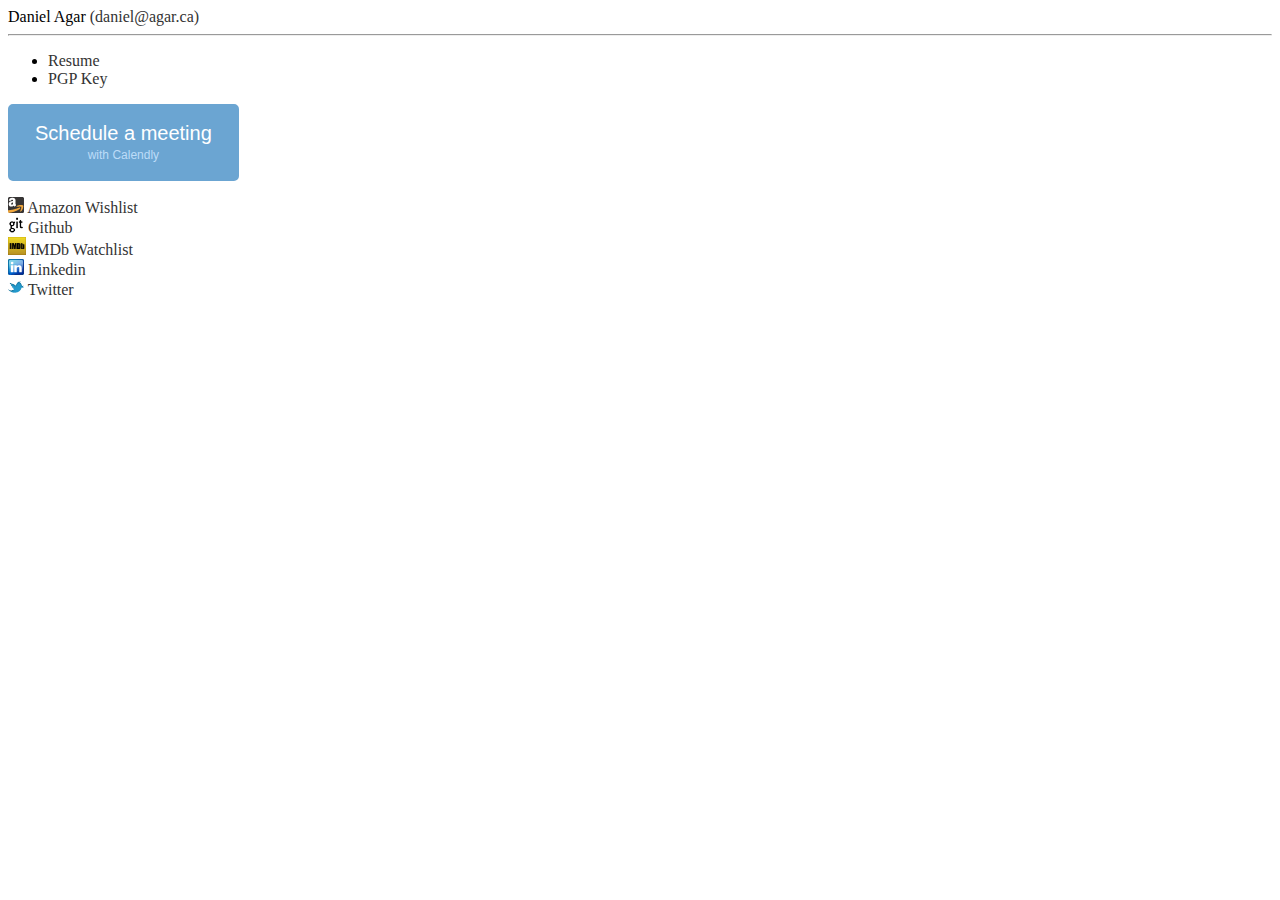
<file: index.html>
<!DOCTYPE html> 
<html lang="en"> 
<head> 
	<meta charset="UTF-8" />
	<title>Daniel Agar (dagar.ca)</title>
	
	<link rel="shortcut icon" href="favicon.ico"> 
	<link rel="pgpkey" type="application/pgp-keys" href="dagar.asc" title="Daniel Agar's PGP Public Key"/> 
	<link rel="stylesheet" href="style.css" type="text/css" />

<script type="text/javascript">

  var _gaq = _gaq || [];
  _gaq.push(['_setAccount', 'UA-21514406-1']);
  _gaq.push(['_setDomainName', 'dagar.ca']);
  _gaq.push(['_trackPageview']);

  (function() {
    var ga = document.createElement('script'); ga.type = 'text/javascript'; ga.async = true;
    ga.src = ('https:' == document.location.protocol ? 'https://ssl' : 'http://www') + '.google-analytics.com/ga.js';
    var s = document.getElementsByTagName('script')[0]; s.parentNode.insertBefore(ga, s);
  })();

</script>

</head> 
<body>

  Daniel Agar  <a class="mail" href="mailto:daniel@agar.ca">(daniel@agar.ca)</a>
  <hr />
  <div>

    <ul>
      <li><a href="https://github.com/dagar/dagar-resume/raw/master/dagar_resume.pdf">Resume</a></li>
      <li><a href="dagar.asc">PGP Key</a></li>
    </ul>


<a href="https://calendly.com/dagar" style="display: inline-block !important; padding: 14px 25px 15px !important; background-color: #6ba5d2 !important; border: 2px solid #6ba5d2 !important; border-radius: 5px !important; font-size: 20px !important; font-family: 'Proxima Nova', 'Lucida Grande', Helvetica, sans-serif !important; text-align: center !important; text-decoration: none !important; line-height: 26px !important; color: #fff !important; cursor: pointer !important;" target="_blank"> Schedule a meeting <span style="display: block !important; font-size: 12px !important; line-height: 18px !important; color: #bddcf8 !important;">with Calendly</span> </a>﻿

    <p></p>
    <a href="http://amzn.com/w/5DWC76XAQWGE"><img src="images/favicons/amazon.gif" alt="Amazon"></a> <a href="http://amzn.com/w/5DWC76XAQWGE">Amazon Wishlist</a><br/>
    <a href="http://github.com/dagar"><img src="images/favicons/github.ico" alt="GitHub"></a> <a href="http://github.com/dagar">Github</a><br/> 
    <a href="movies.html"><img src="images/favicons/imdb.ico" width="18" alt="IMDb"></a> <a href="movies.html">IMDb Watchlist</a><br/>
    <a href="http://linkedin.com/in/dagar86"><img src="images/favicons/linkedin.gif" alt="Linkedin"></a> <a href="http://www.linkedin.com/in/dagar86">Linkedin</a><br/>
    <a href="http://twitter.com/dagar"><img src="images/favicons/twitter.ico" alt="Twitter"></a> <a href="http://twitter.com/daniel_agar">Twitter</a><br/> 

   <p></p>


  </div>

</body>
</html>
</file>
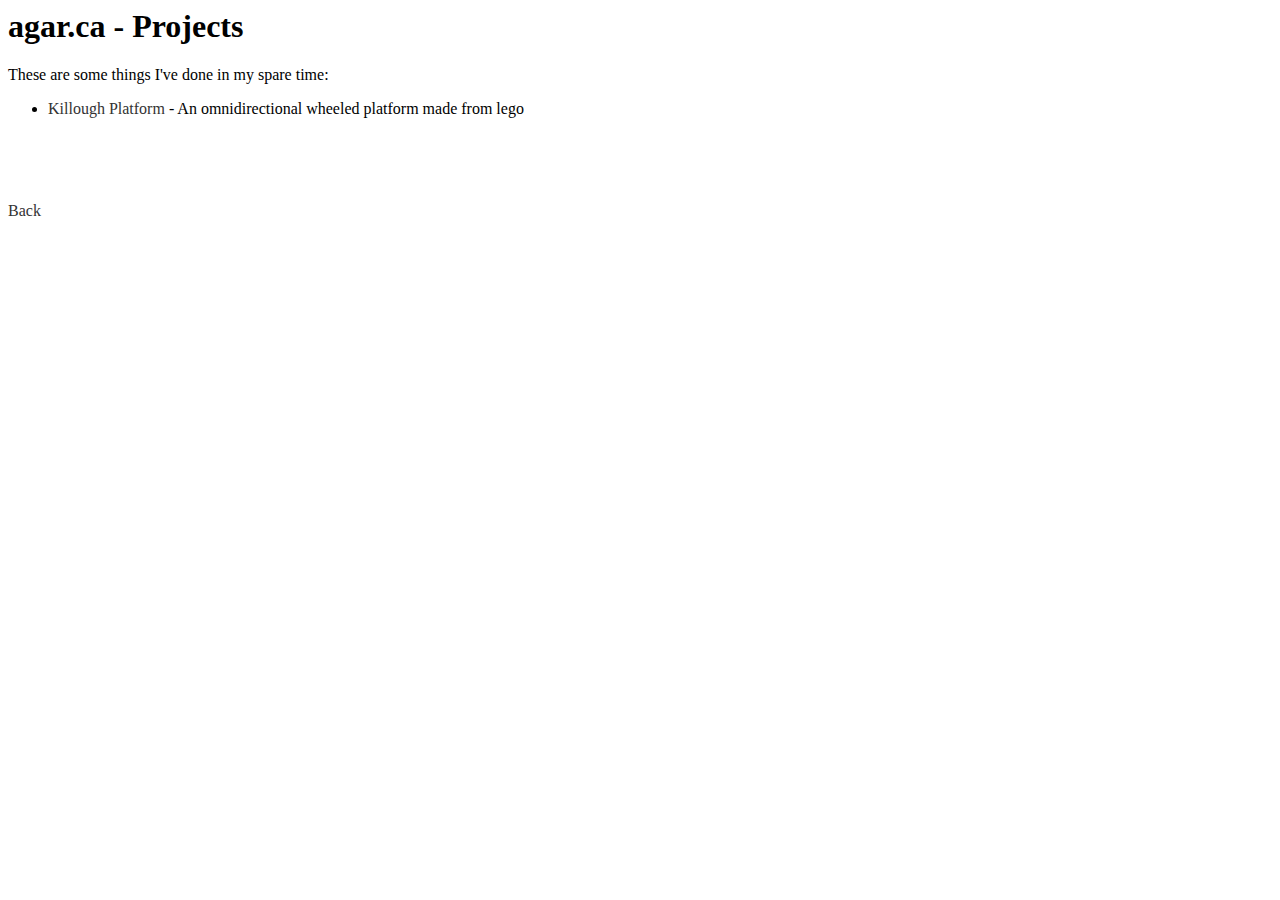
<file: projects/index.html>
<!DOCTYPE HTML PUBLIC "-//W3C//DTD HTML 4.01 Transitional//EN">
<html>
<head>
<title>agar.ca - Projects</title>
<meta http-equiv="Content-Type" content="text/html; charset=iso-8859-1">
<link rel="shortcut icon" href="../favicon.ico" />
<link href="../style.css" rel="stylesheet" type="text/css">
</head>
<body>
<h1>agar.ca - Projects</h1>
<p> These are some things I've done in my spare time: </p>
<ul>
  <li><a href="killough.html">Killough Platform</a> - An omnidirectional wheeled platform made from lego</li>
</ul>
<p>&nbsp;</p>
<p>&nbsp;</p>
<p><a href="..">Back</a></p>
</body>
</html>
</file>
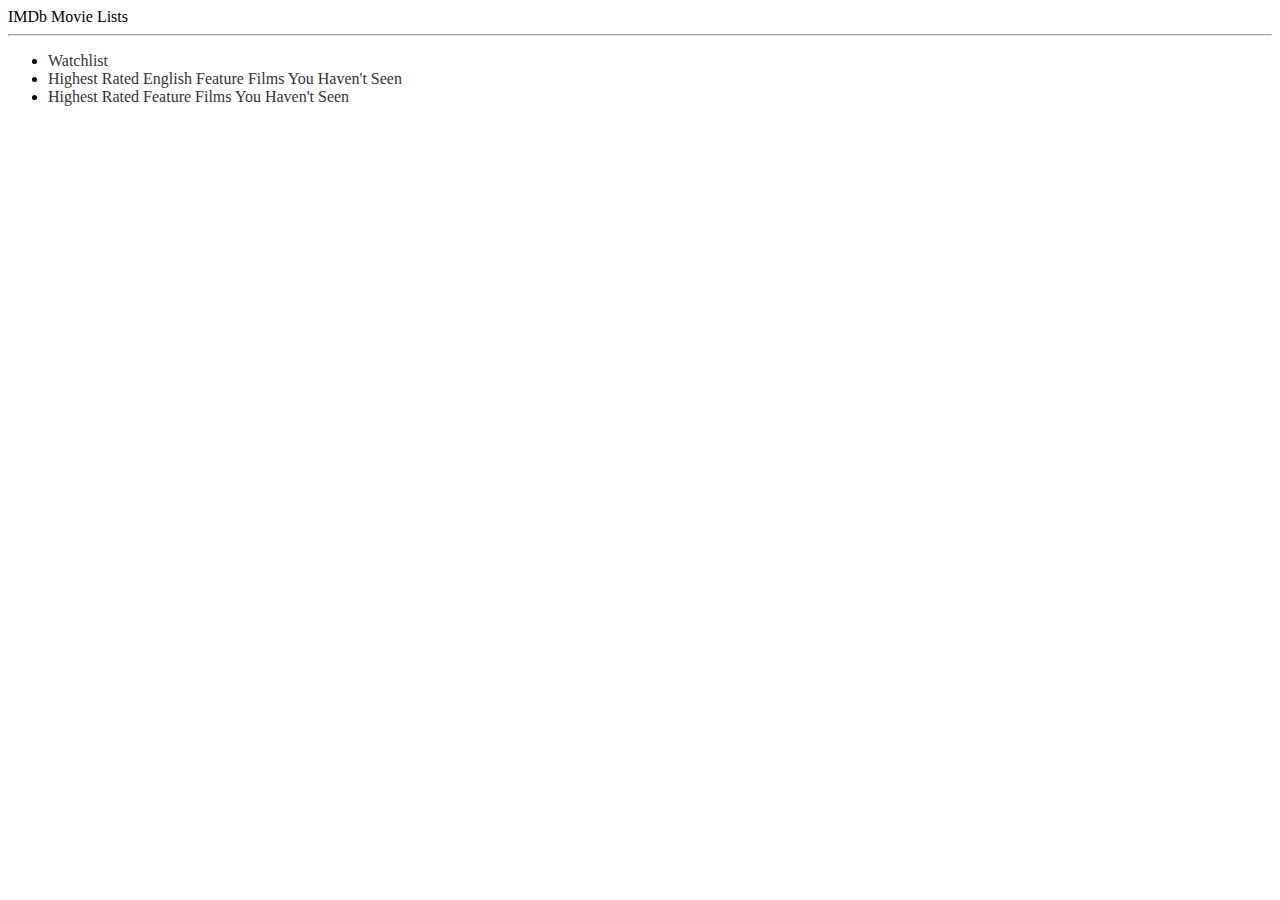
<file: movies.html>
<!DOCTYPE html> 
<html lang="en"> 
<head> 
	<meta charset="UTF-8" />
	<title>Movies (dagar.ca)</title>
	
	<link rel="shortcut icon" href="favicon.ico"> 
	<link rel="stylesheet" href="style.css" type="text/css" />

</head> 
<body>
  IMDb Movie Lists 
  <hr />
  <div>

    <ul>
      <li><a href="http://www.imdb.com/user/ur4857279/watchlist">Watchlist</a></li>
      <li><a href="http://www.imdb.com/search/title?!my_ratings=exclude&production_status=released,&!groups=now-playing-us,&at=0&languages=en%7C1&num_votes=25000,&release_date=1970,&sort=user_rating&title_type=feature">Highest Rated English Feature Films You Haven't Seen</a></li>
      <li><a href="http://www.imdb.com/search/title?!my_ratings=exclude&production_status=released,&!groups=now-playing-us,&at=0&num_votes=25000,&release_date=1970,&sort=user_rating&title_type=feature">Highest Rated Feature Films You Haven't Seen</a></li>
    </ul>

    <p></p>
   <p></p>
  </div>

</body>
</html>
</file>
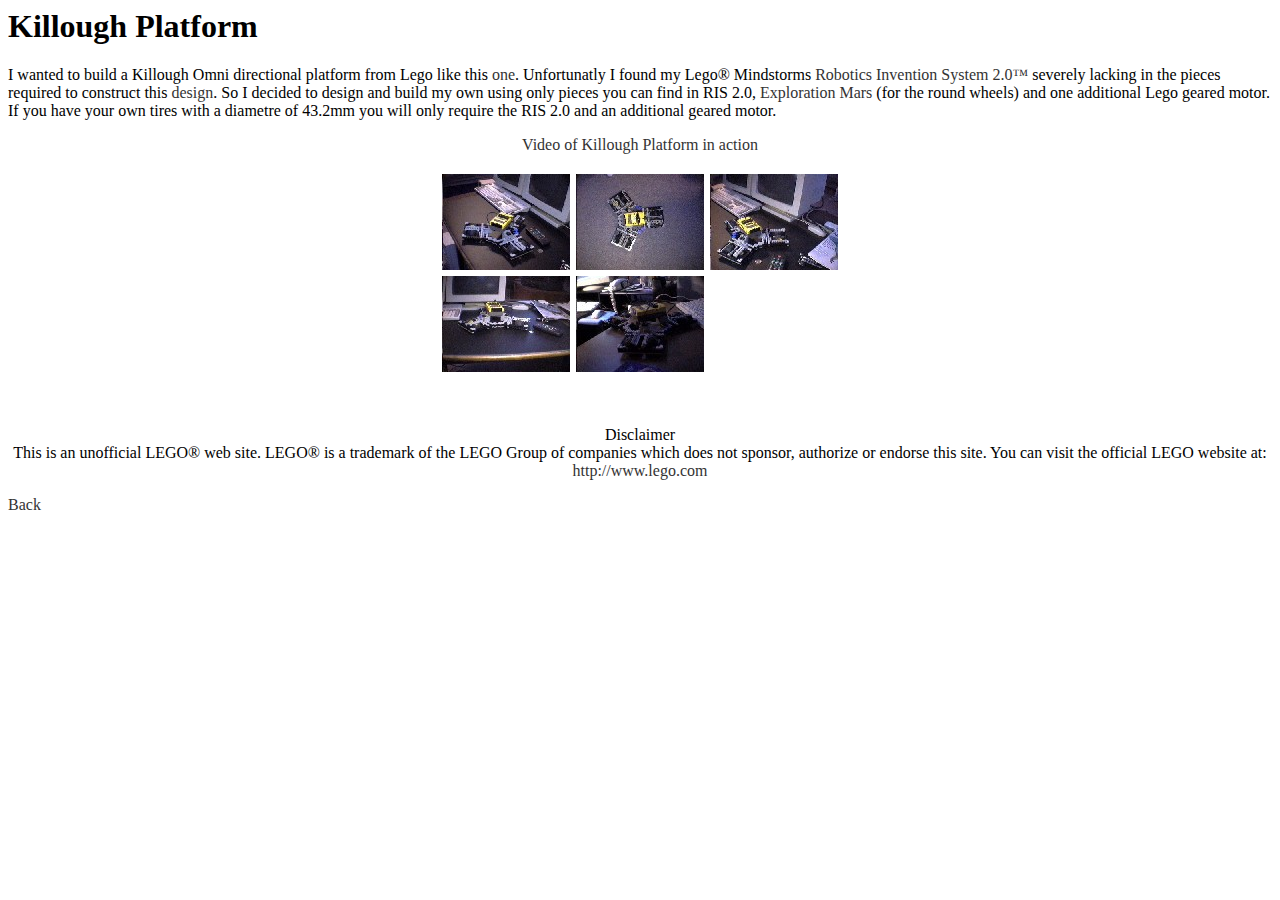
<file: projects/killough.html>
<!DOCTYPE HTML PUBLIC "-//W3C//DTD HTML 4.01 Transitional//EN">
<html>
<head>
<title>agar.ca - Projects/Killough Platform</title>
<meta http-equiv="Content-Type" content="text/html; charset=iso-8859-1">
<link href="../style.css" rel="stylesheet" type="text/css">
</head>
<body>
<h1>Killough Platform</h1>
<p> I wanted to build a Killough Omni directional platform from Lego like this 
  <a href="http://home.arcor.de/markus.matern/Robotics/LargeKilloughPlatform/index.html" target="_blank">one</a>. 
  Unfortunatly I found my Lego&reg; Mindstorms <a href="http://mindstorms.lego.com/eng/products/ris/index.asp" target="_blank">Robotics 
  Invention System 2.0&#8482;</a> severely lacking in the pieces required to 
  construct this <a href="http://home.arcor.de/markus.matern/Robotics/LargeKilloughPlatform/index.html">design</a>. 
  So I decided to design and build my own using only pieces you can find in RIS 
  2.0, <a href="http://shop.lego.com/product.asp?prod_id=9736" target="_blank">Exploration 
  Mars </a>(for the round wheels) and one additional Lego geared motor. If you 
  have your own tires with a diametre of 43.2mm you will only require the RIS 
  2.0 and an additional geared motor.
<p align="center"><a href="killough.mpg">Video of Killough Platform in action</a>
</p>
<table border="0" align="center" cellpadding="2" cellspacing="2">
  <tr>
    <td><a href="./images/killough1.jpg" target="_blank"><img src="./images/killough1_small.jpg" width="128" height="96" border="0"></a></td>
    <td><a href="./images/killough2.jpg" target="_blank"><img src="./images/killough2_small.jpg" width="128" height="96" border="0"></a></td>
    <td><a href="./images/killough3.jpg" target="_blank"><img src="./images/killough3_small.jpg" width="128" height="96" border="0"></a></td>
  </tr>
  <tr>
    <td><a href="./images/killough4.jpg" target="_blank"><img src="./images/killough4_small.jpg" width="128" height="96" border="0"></a></td>
    <td><a href="./images/killough5.jpg" target="_blank"><img src="./images/killough5_small.jpg" width="128" height="96" border="0"></a></td>
    <td>&nbsp;</td>
  </tr>
</table>
<p>&nbsp;</p>
<p align="center">Disclaimer<br>
  This is an unofficial LEGO&reg; web site. LEGO&reg; is a trademark of the LEGO Group of companies which does not sponsor, authorize or endorse this site. You can visit the official LEGO website at: <a href="http://www.lego.com" target="_blank">http://www.lego.com</a>
</p>
<p><a href=".">Back</a></p>
</body>
</html>
</file>
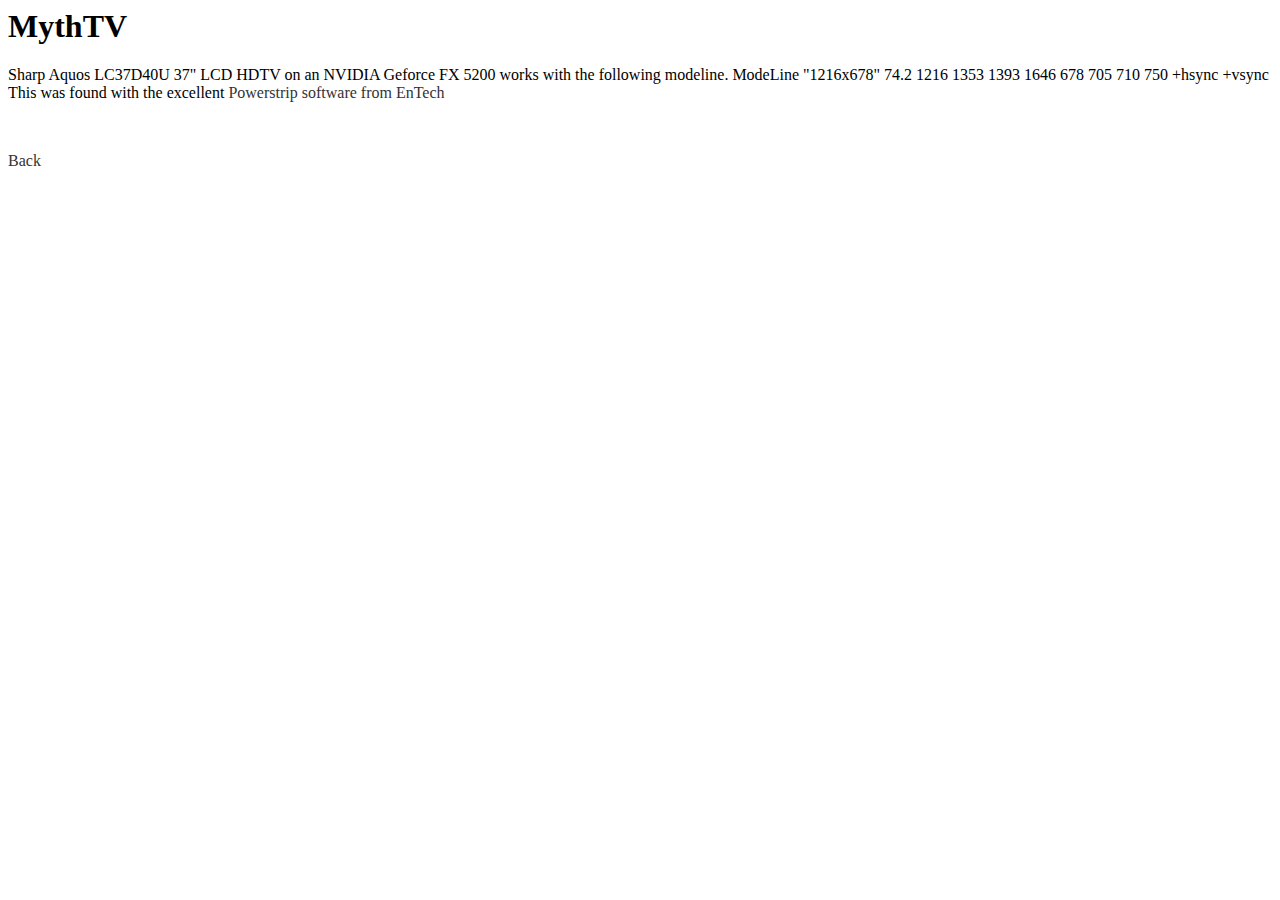
<file: projects/mythtv.html>
<!DOCTYPE HTML PUBLIC "-//W3C//DTD HTML 4.01 Transitional//EN">
<html>
<head>
<title>agar.ca - Projects/MythTV</title>
<meta http-equiv="Content-Type" content="text/html; charset=iso-8859-1">
<link href="../style.css" rel="stylesheet" type="text/css">
</head>
<body>
<h1>MythTV</h1>
<p>Sharp Aquos LC37D40U 37" LCD HDTV on an NVIDIA Geforce FX 5200 works with the following modeline.         
ModeLine     "1216x678" 74.2 1216 1353 1393 1646 678 705 710 750 +hsync +vsync
This was found with the excellent <a href="http://www.entechtaiwan.net/ps.htm">Powerstrip software from EnTech</a></p>
<p>&nbsp;</p>
<p><a href=".">Back</a></p>
</body>
</html>
</file>
<file: style.css>
a
{
  text-decoration: none;
  color: #333;
}

a:hover
{
  color: #222;
  background-color: #ddd;
}
</file>
